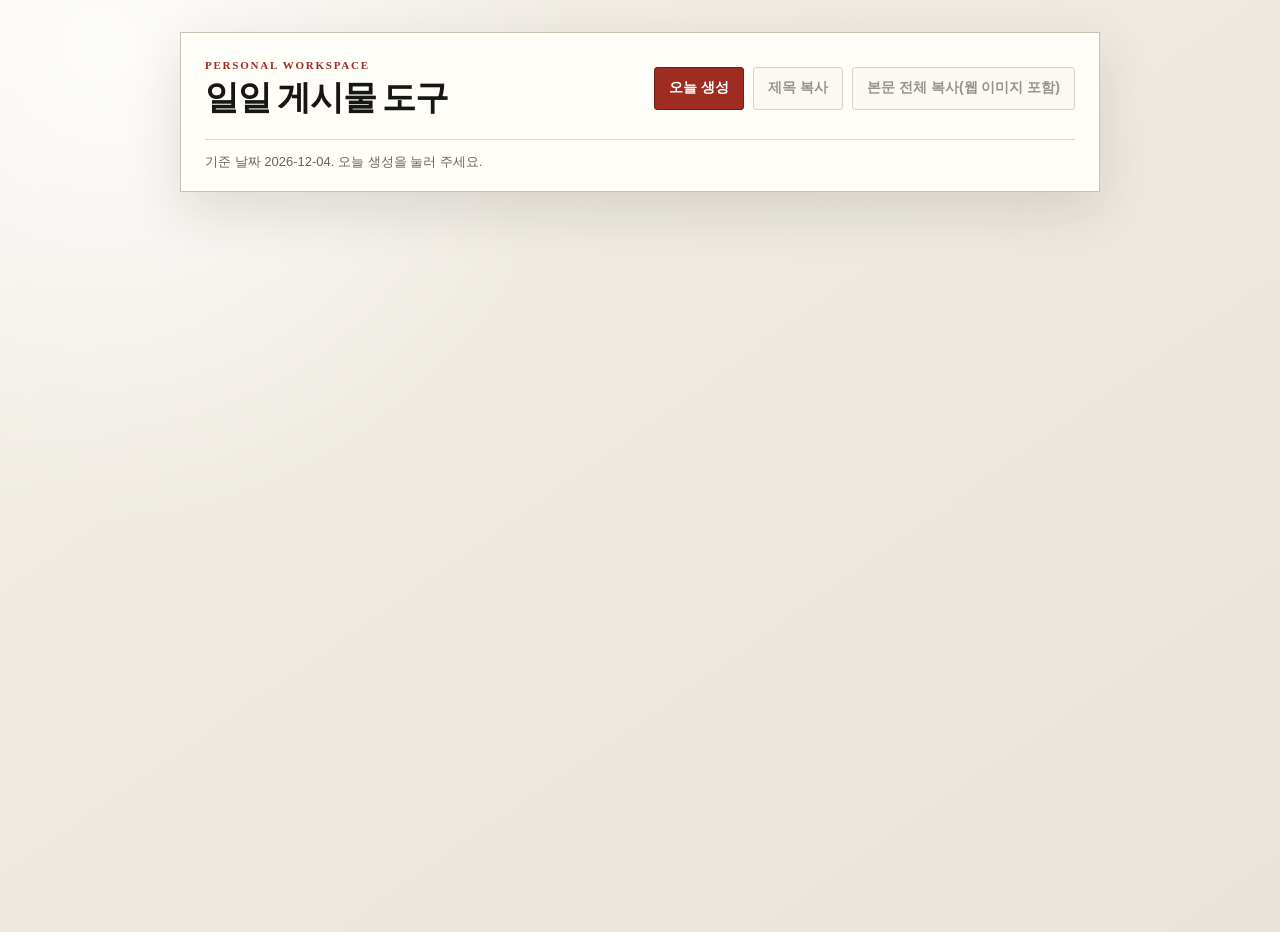
<file: index.html>
<!doctype html>
<html lang="ko">
<head>
  <meta charset="utf-8">
  <meta name="viewport" content="width=device-width, initial-scale=1">
  <meta http-equiv="Cache-Control" content="no-cache, no-store, must-revalidate">
  <meta http-equiv="Pragma" content="no-cache">
  <meta http-equiv="Expires" content="0">
  <meta name="robots" content="noindex,nofollow,noarchive">
  <meta name="color-scheme" content="light">
  <title>Personal Workspace</title>
  <link rel="stylesheet" href="./styles.css">
</head>
<body>
  <main class="shell">
    <header class="topbar">
      <div class="identity">
        <span class="eyebrow">PERSONAL WORKSPACE</span>
        <h1>일일 게시물 도구</h1>
      </div>
      <div class="actions" aria-label="문서 작업">
        <button id="generateButton" class="button button-primary" type="button" disabled>준비 중...</button>
        <button id="copyTitleButton" class="button" type="button" disabled>제목 복사</button>
        <button id="copyBodyButton" class="button" type="button" disabled>본문 전체 복사(웹 이미지 포함)</button>
      </div>
      <p id="status" class="status" data-tone="neutral" role="status" aria-live="polite">페이지를 준비하고 있습니다.</p>
    </header>

    <section id="preview" class="preview" aria-labelledby="previewTitle" hidden>
      <div class="preview-heading">
        <div>
          <span class="eyebrow">PREVIEW</span>
          <h2 id="previewTitle">결과 미리보기</h2>
        </div>
        <p id="postMeta" class="post-meta"></p>
      </div>
      <p id="fallbackNotice" class="fallback-notice" hidden></p>
      <article id="postContent" class="post-frame"></article>
    </section>
  </main>

  <script type="module">
    import(`./src/app.js?fresh=${Date.now()}`);
  </script>
</body>
</html>
</file>
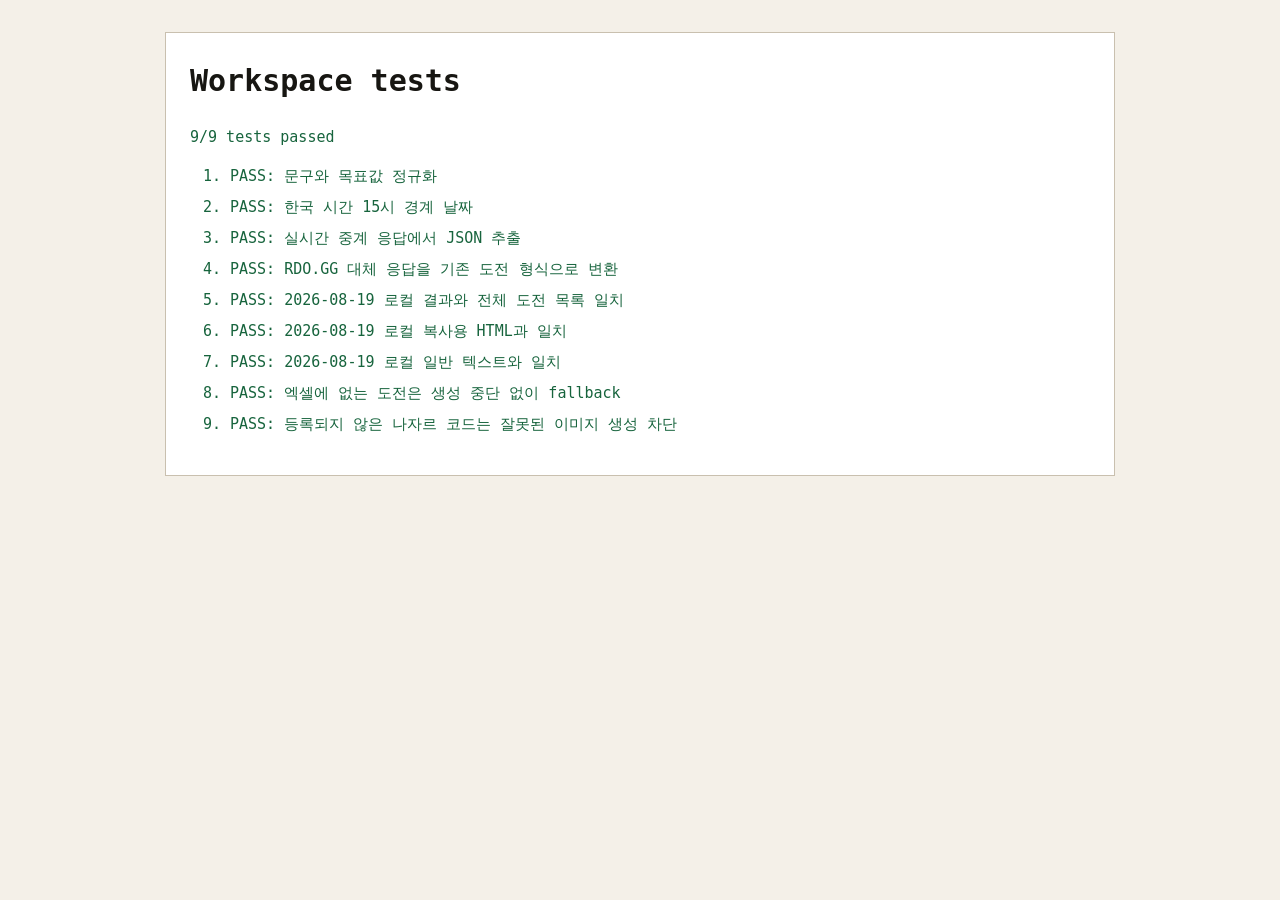
<file: tests/index.html>
<!doctype html>
<html lang="ko">
<head>
  <meta charset="utf-8">
  <meta name="viewport" content="width=device-width, initial-scale=1">
  <meta name="robots" content="noindex,nofollow">
  <title>Workspace tests</title>
  <style>
    body { margin: 32px; color: #171612; background: #f4f0e8; font: 15px/1.6 Consolas, "Malgun Gothic", monospace; }
    main { max-width: 900px; margin: auto; padding: 24px; background: #fff; border: 1px solid #c9c0af; }
    h1 { margin-top: 0; }
    li { margin: 7px 0; }
    .pass { color: #17643d; }
    .fail { color: #a12620; font-weight: 700; }
  </style>
</head>
<body>
  <main>
    <h1>Workspace tests</h1>
    <p id="summary">실행 중...</p>
    <ol id="results"></ol>
  </main>
  <script type="module" src="./tests.js"></script>
</body>
</html>
</file>
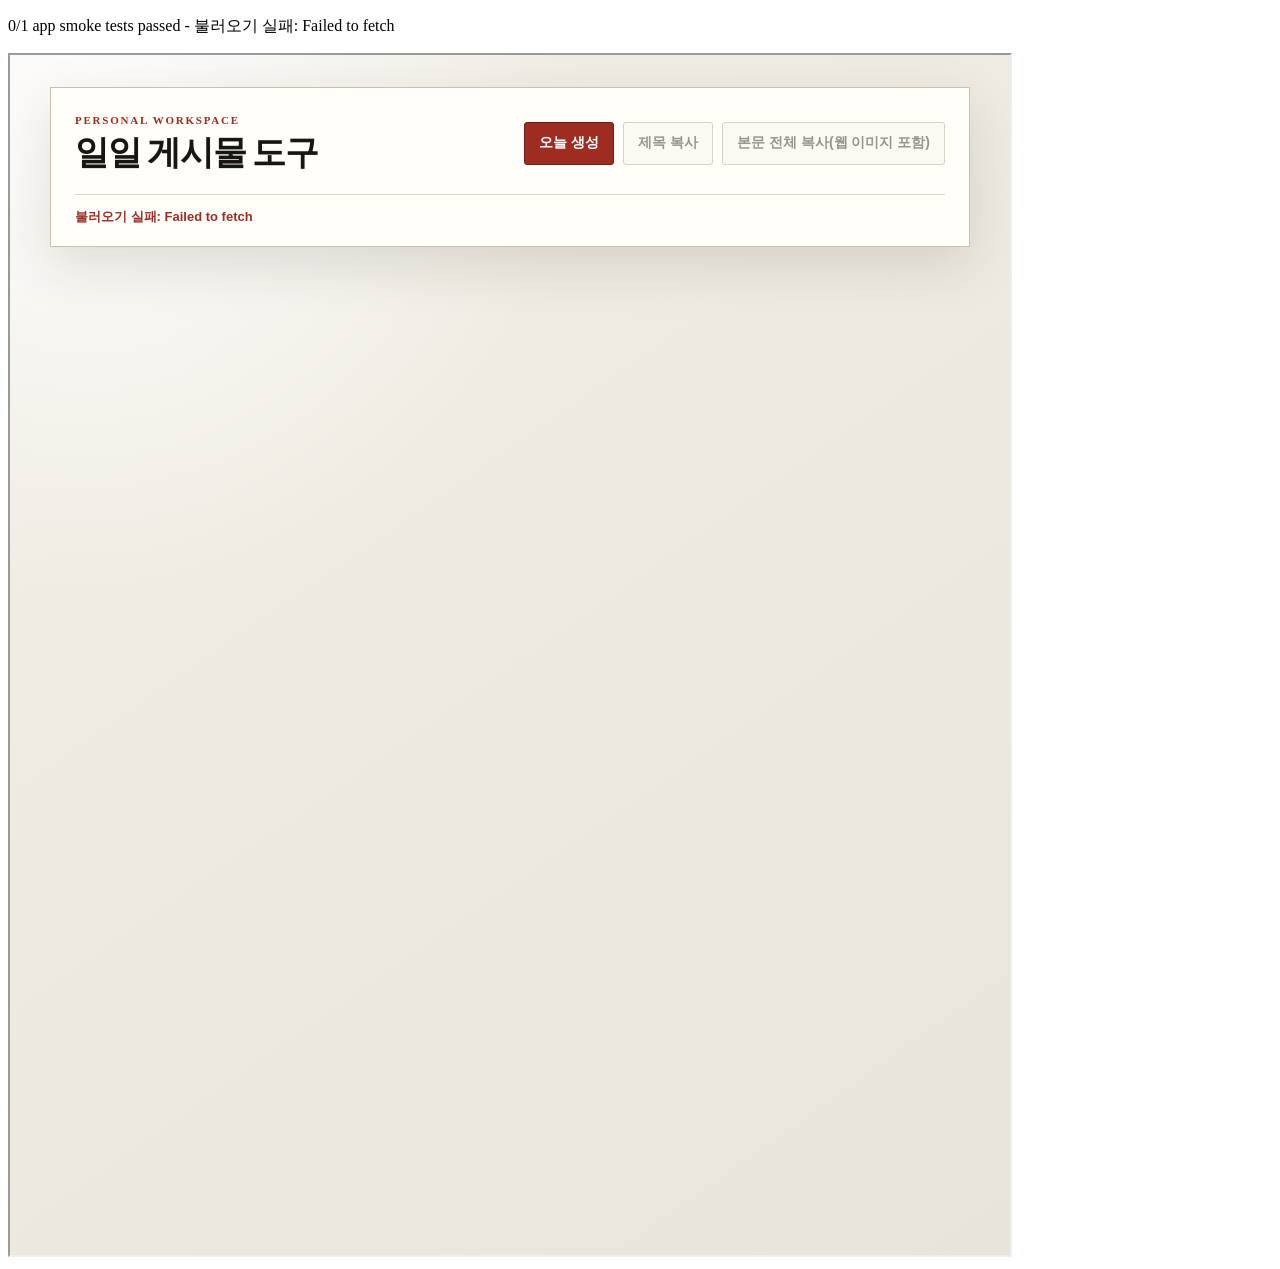
<file: tests/app-smoke.html>
<!doctype html>
<html lang="ko">
<head>
  <meta charset="utf-8">
  <meta name="robots" content="noindex,nofollow">
  <title>Workspace app smoke test</title>
</head>
<body>
  <p id="summary">실행 중...</p>
  <iframe id="app" src="../index.html" title="Workspace app" width="1000" height="1200"></iframe>
  <script type="module">
    const summary = document.querySelector('#summary');
    const frame = document.querySelector('#app');
    const wait = (milliseconds) => new Promise((resolve) => setTimeout(resolve, milliseconds));

    try {
      let documentInFrame = null;
      let generateButton = null;
      for (let attempt = 0; attempt < 100 && !generateButton; attempt += 1) {
        await wait(100);
        documentInFrame = frame.contentDocument;
        generateButton = documentInFrame?.querySelector('#generateButton') ?? null;
      }
      if (!documentInFrame || !generateButton) {
        throw new Error('앱 로드 시간 초과');
      }
      for (let attempt = 0; attempt < 100 && generateButton.disabled; attempt += 1) {
        await wait(100);
      }
      if (generateButton.disabled) {
        throw new Error('오늘 생성 버튼 준비 시간 초과');
      }
      generateButton.click();

      let completed = false;
      for (let attempt = 0; attempt < 100; attempt += 1) {
        await wait(1000);
        const status = documentInFrame.querySelector('#status');
        if (status.dataset.tone === 'error') {
          throw new Error(status.textContent);
        }
        if (status.dataset.tone === 'success' && status.textContent.includes('생성 완료')) {
          completed = true;
          break;
        }
      }
      if (!completed) {
        throw new Error('오늘 생성 완료 시간 초과');
      }

      const challengeCount = documentInFrame.querySelectorAll('.dc-line').length;
      const imageCount = documentInFrame.querySelectorAll('.dc-image img').length;
      const copyTitleButton = documentInFrame.querySelector('#copyTitleButton');
      const copyBodyButton = documentInFrame.querySelector('#copyBodyButton');
      const copyTitleEnabled = !copyTitleButton.disabled;
      const copyBodyEnabled = !copyBodyButton.disabled;
      if (challengeCount < 22 || imageCount !== 2 || !copyTitleEnabled || !copyBodyEnabled) {
        throw new Error(`DOM 검증 실패: lines=${challengeCount}, images=${imageCount}, title=${copyTitleEnabled}, body=${copyBodyEnabled}`);
      }

      let copiedTitle = '';
      let copiedItems = [];
      Object.defineProperty(frame.contentWindow.navigator, 'clipboard', {
        configurable: true,
        value: {
          writeText: async (value) => { copiedTitle = value; },
          write: async (items) => { copiedItems = items; }
        }
      });
      Object.defineProperty(frame.contentWindow, 'ClipboardItem', {
        configurable: true,
        value: class ClipboardItemMock {
          constructor(data) { this.data = data; }
        }
      });

      copyTitleButton.click();
      await wait(0);
      if (copiedTitle !== '한눈에 보는 오늘의 도전 + 마담 위치') {
        throw new Error(`제목 복사값 오류: ${copiedTitle}`);
      }

      copyBodyButton.click();
      await wait(0);
      const copiedItem = copiedItems[0];
      const copiedHtml = await copiedItem.data['text/html'].text();
      const copiedText = await copiedItem.data['text/plain'].text();
      if (!copiedHtml.includes('class="dc-post"') || !copiedHtml.includes('<img src="https://dcimg') || !copiedHtml.includes('challenge-link')) {
        throw new Error('HTML 복사 데이터에 본문, 웹 이미지 또는 링크가 없습니다.');
      }
      if (!copiedText.includes('[일반]') || !copiedText.includes('마담나자르 위치')) {
        throw new Error('일반 텍스트 복사 데이터가 올바르지 않습니다.');
      }

      summary.textContent = '1/1 app smoke tests passed';
      summary.dataset.failed = '0';
    } catch (error) {
      summary.textContent = `0/1 app smoke tests passed - ${error.message}`;
      summary.dataset.failed = '1';
    }
  </script>
</body>
</html>
</file>
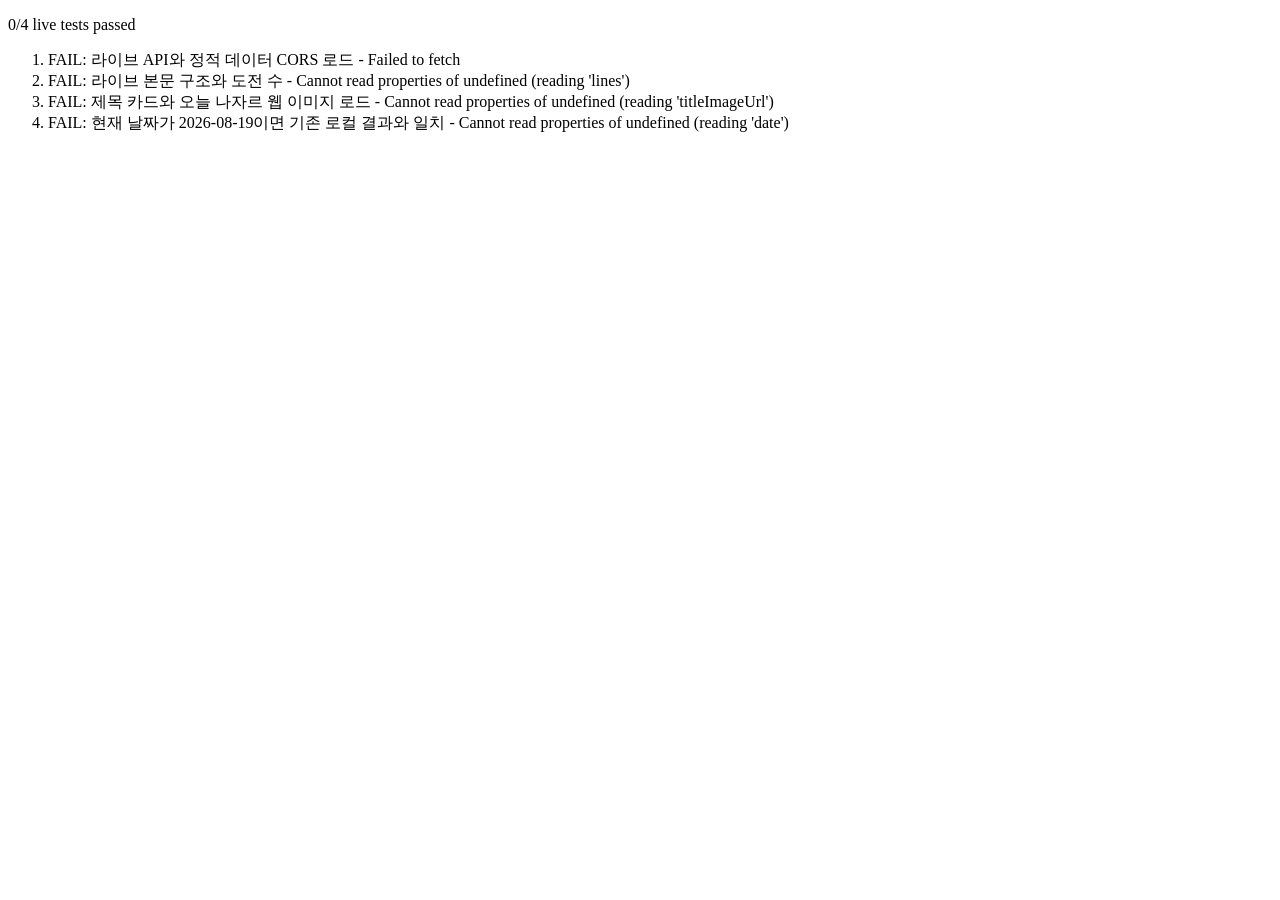
<file: tests/live.html>
<!doctype html>
<html lang="ko">
<head>
  <meta charset="utf-8">
  <meta name="robots" content="noindex,nofollow">
  <title>Workspace live integration test</title>
</head>
<body>
  <p id="summary">실행 중...</p>
  <ol id="results"></ol>
  <script type="module" src="./live.js"></script>
</body>
</html>
</file>
<file: styles.css>
:root {
  --ink: #171612;
  --muted: #69645a;
  --paper: #fffef9;
  --canvas: #e9e4d9;
  --line: #c9c0af;
  --accent: #9f2c21;
  --accent-dark: #6f1d16;
  --success: #276445;
  --danger: #9c2f25;
  --shadow: 0 18px 50px rgba(45, 38, 27, 0.13);
}

* {
  box-sizing: border-box;
}

body {
  min-height: 100vh;
  margin: 0;
  color: var(--ink);
  background:
    radial-gradient(circle at 8% 5%, rgba(255, 255, 255, 0.85), transparent 30rem),
    linear-gradient(145deg, #f3efe7 0%, var(--canvas) 100%);
  font-family: "Malgun Gothic", "Apple SD Gothic Neo", sans-serif;
}

button {
  font: inherit;
}

.shell {
  width: min(920px, calc(100% - 32px));
  margin: 32px auto 64px;
}

.topbar,
.preview {
  border: 1px solid var(--line);
  background: rgba(255, 254, 249, 0.97);
  box-shadow: var(--shadow);
}

.topbar {
  position: sticky;
  z-index: 10;
  top: 16px;
  display: grid;
  grid-template-columns: auto 1fr;
  gap: 18px 28px;
  align-items: center;
  padding: 22px 24px 18px;
}

.identity h1,
.preview-heading h2 {
  margin: 2px 0 0;
  font-family: Georgia, "Malgun Gothic", serif;
  letter-spacing: -0.04em;
}

.identity h1 {
  font-size: clamp(25px, 4vw, 34px);
}

.eyebrow {
  color: var(--accent);
  font-family: Georgia, serif;
  font-size: 11px;
  font-weight: 700;
  letter-spacing: 0.16em;
}

.actions {
  display: flex;
  flex-wrap: wrap;
  justify-content: flex-end;
  gap: 9px;
}

.button {
  min-height: 43px;
  padding: 10px 14px;
  border: 1px solid #a99f8d;
  border-radius: 3px;
  color: var(--ink);
  background: #f8f4ea;
  font-size: 14px;
  font-weight: 700;
  cursor: pointer;
  transition: transform 120ms ease, background-color 120ms ease, border-color 120ms ease;
}

.button:hover:not(:disabled) {
  border-color: #746a59;
  background: #fffdf6;
  transform: translateY(-1px);
}

.button:focus-visible {
  outline: 3px solid rgba(159, 44, 33, 0.25);
  outline-offset: 2px;
}

.button-primary {
  border-color: var(--accent-dark);
  color: white;
  background: var(--accent);
}

.button-primary:hover:not(:disabled) {
  border-color: #54130e;
  background: var(--accent-dark);
}

.button:disabled {
  cursor: not-allowed;
  opacity: 0.45;
}

.status {
  grid-column: 1 / -1;
  min-height: 21px;
  margin: 0;
  padding-top: 12px;
  border-top: 1px solid #ded7ca;
  color: var(--muted);
  font-size: 13px;
  line-height: 1.6;
}

.status[data-tone="loading"] {
  color: #725313;
}

.status[data-tone="success"] {
  color: var(--success);
  font-weight: 700;
}

.status[data-tone="error"] {
  color: var(--danger);
  font-weight: 700;
}

.preview {
  margin-top: 20px;
  padding: 28px;
}

.preview-heading {
  display: flex;
  justify-content: space-between;
  gap: 20px;
  align-items: end;
  padding-bottom: 20px;
  border-bottom: 1px solid #ded7ca;
}

.preview-heading h2 {
  font-size: 24px;
}

.post-meta {
  margin: 0;
  color: var(--muted);
  font-size: 12px;
  text-align: right;
}

.fallback-notice {
  margin: 18px 0 0;
  padding: 12px 14px;
  border-left: 3px solid #b47b19;
  color: #634b20;
  background: #fff7df;
  font-size: 13px;
  line-height: 1.65;
}

.post-frame {
  max-width: 760px;
  margin: 26px auto 0;
  padding: 0;
  background: white;
}

.dc-post {
  color: #111827;
  font-family: Arial, "Malgun Gothic", sans-serif;
  font-size: 18px;
  line-height: 1.72;
}

.dc-post p {
  margin: 0;
}

.dc-section {
  margin: 20px 0 6px !important;
  font-weight: 700;
}

.dc-line + .dc-line {
  margin-top: 2px;
}

.dc-image {
  margin: 0 0 16px !important;
}

.dc-image img {
  display: block;
  max-width: 100%;
  height: auto;
}

.dc-nazar {
  margin-top: 18px !important;
  margin-bottom: 10px !important;
  text-decoration: underline;
}

.challenge-link,
.hint-link {
  color: #1d4ed8;
  font-weight: 700;
  text-decoration: underline;
}

.clipboard-helper {
  position: fixed;
  left: -10000px;
  top: 0;
  width: 1px;
  height: 1px;
}

@media (max-width: 760px) {
  .shell {
    width: min(100% - 18px, 920px);
    margin-top: 9px;
  }

  .topbar {
    position: static;
    grid-template-columns: 1fr;
    padding: 18px;
  }

  .actions {
    justify-content: stretch;
  }

  .button {
    flex: 1 1 140px;
  }

  .status {
    grid-column: auto;
  }

  .preview {
    padding: 18px 14px 24px;
  }

  .preview-heading {
    display: block;
  }

  .post-meta {
    margin-top: 10px;
    text-align: left;
  }

  .dc-post {
    font-size: 16px;
  }
}

@media (prefers-reduced-motion: reduce) {
  .button {
    transition: none;
  }
}
</file>
